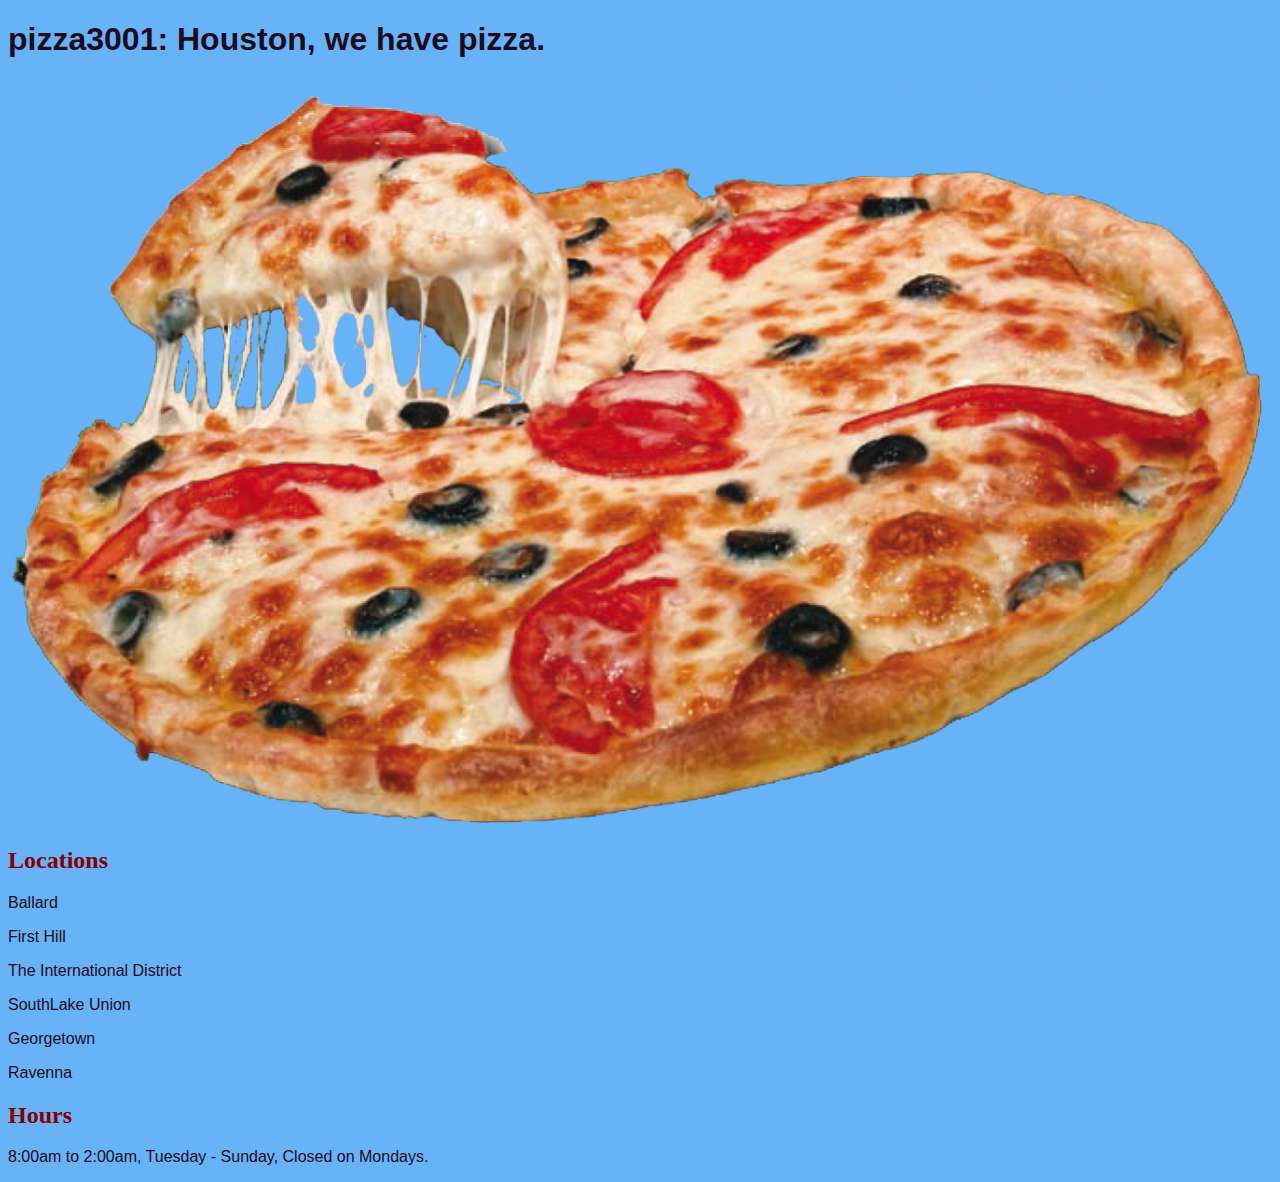
<file: index.html>
<!DOCTYPE html>
<html>

<head>
  <title>pizza3001</title>
   <link rel="stylesheet" href="style.css" type="text/css">
</head>

<body>
  <h1>pizza3001: Houston, we have pizza.</h1>
  <img src="assets/pizza.png">
  <h2>Locations</h2>
  <p>Ballard</p>
  <p>First Hill</p>
  <p>The International District</p>
  <p>SouthLake Union</p>
  <p>Georgetown</p>
  <p>Ravenna</p>
  <h2>Hours</h2>
  <p>8:00am to 2:00am, Tuesday - Sunday, Closed on Mondays.</p>




  <!--<script src="app.js"></script>-->
</body>
</file>
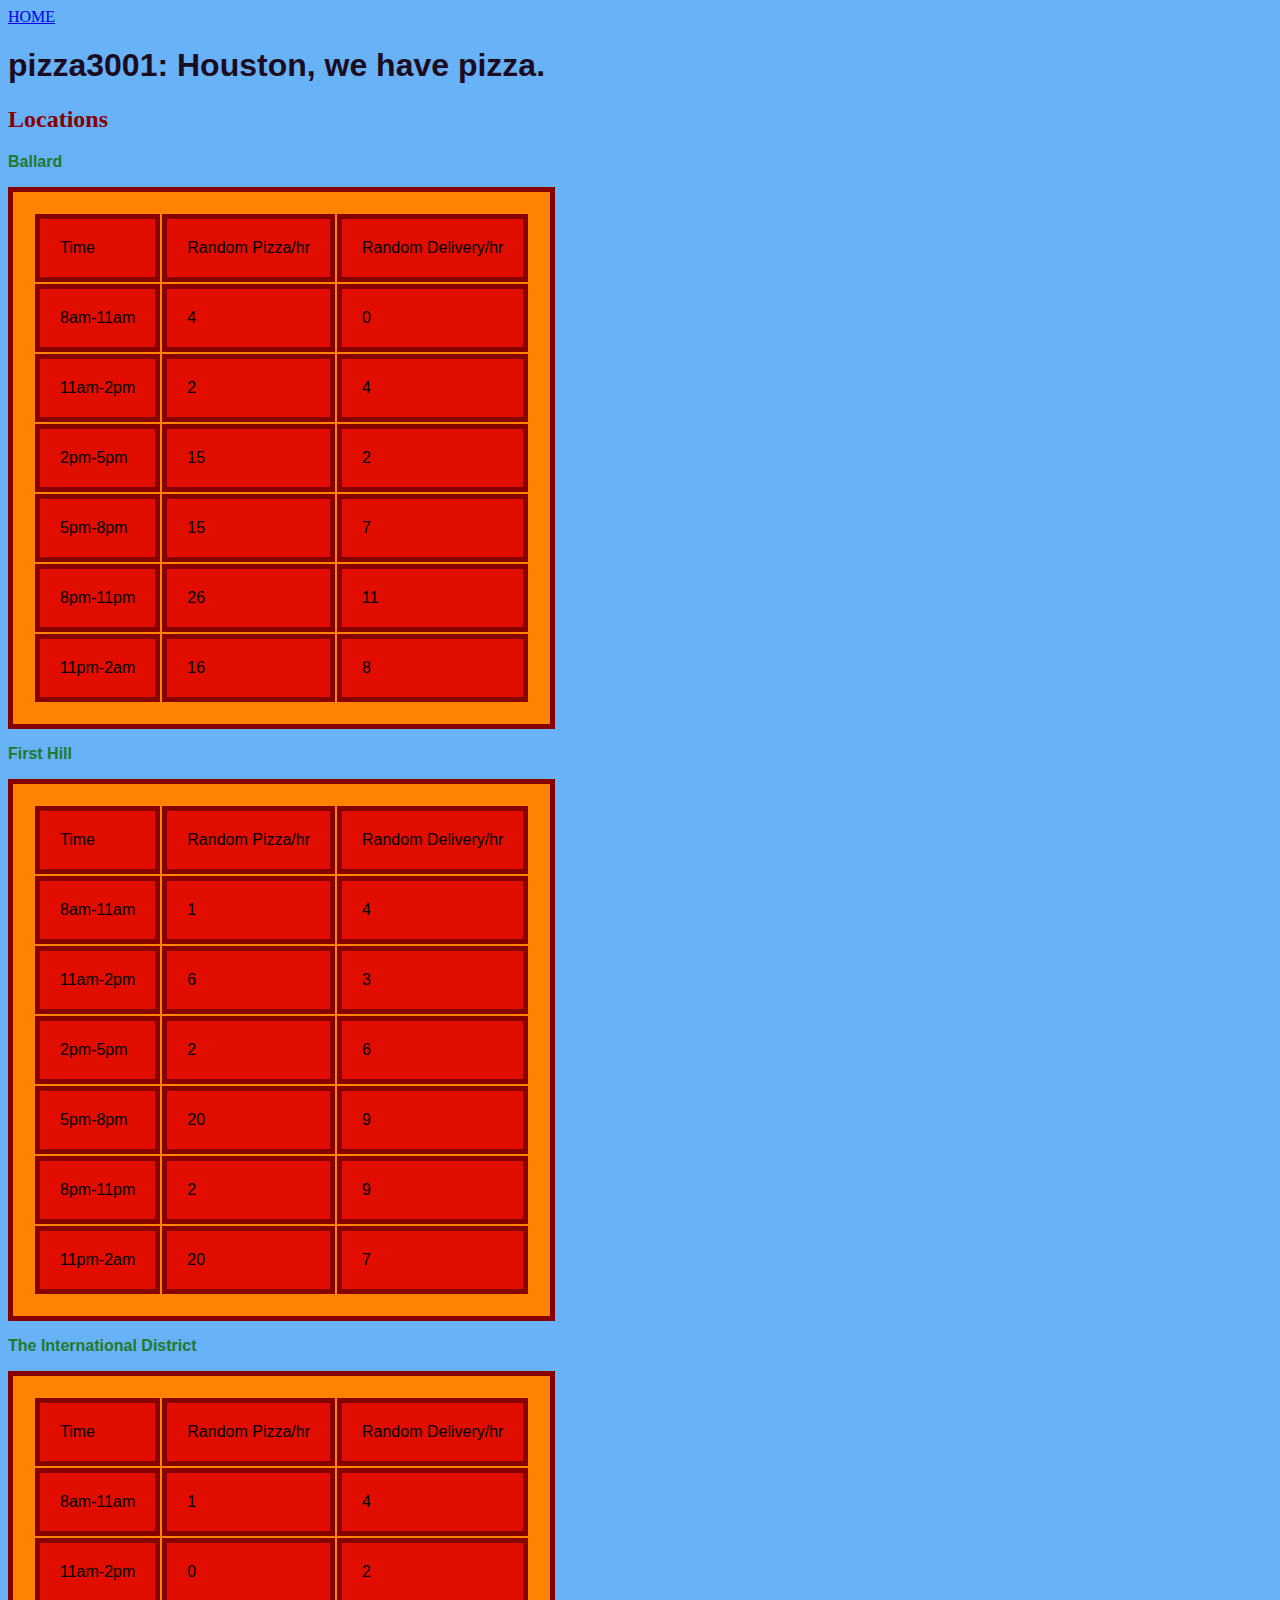
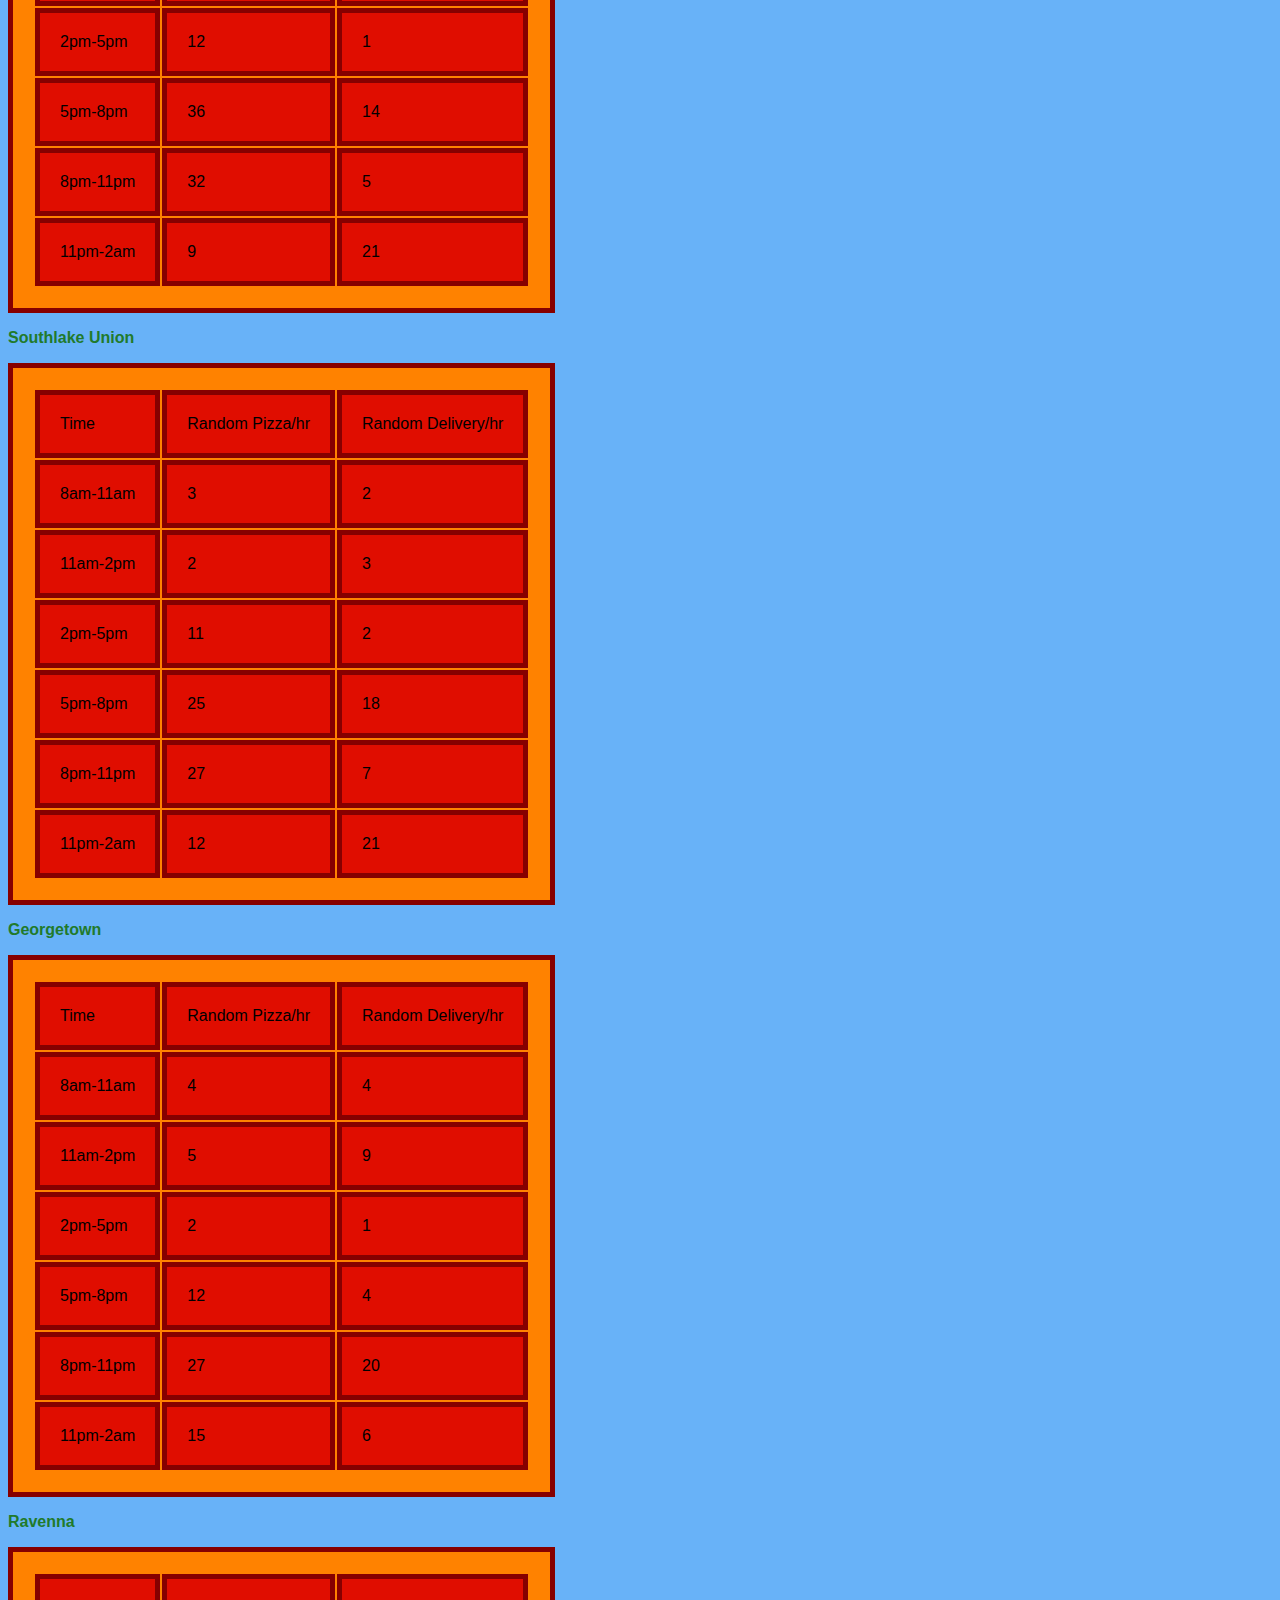
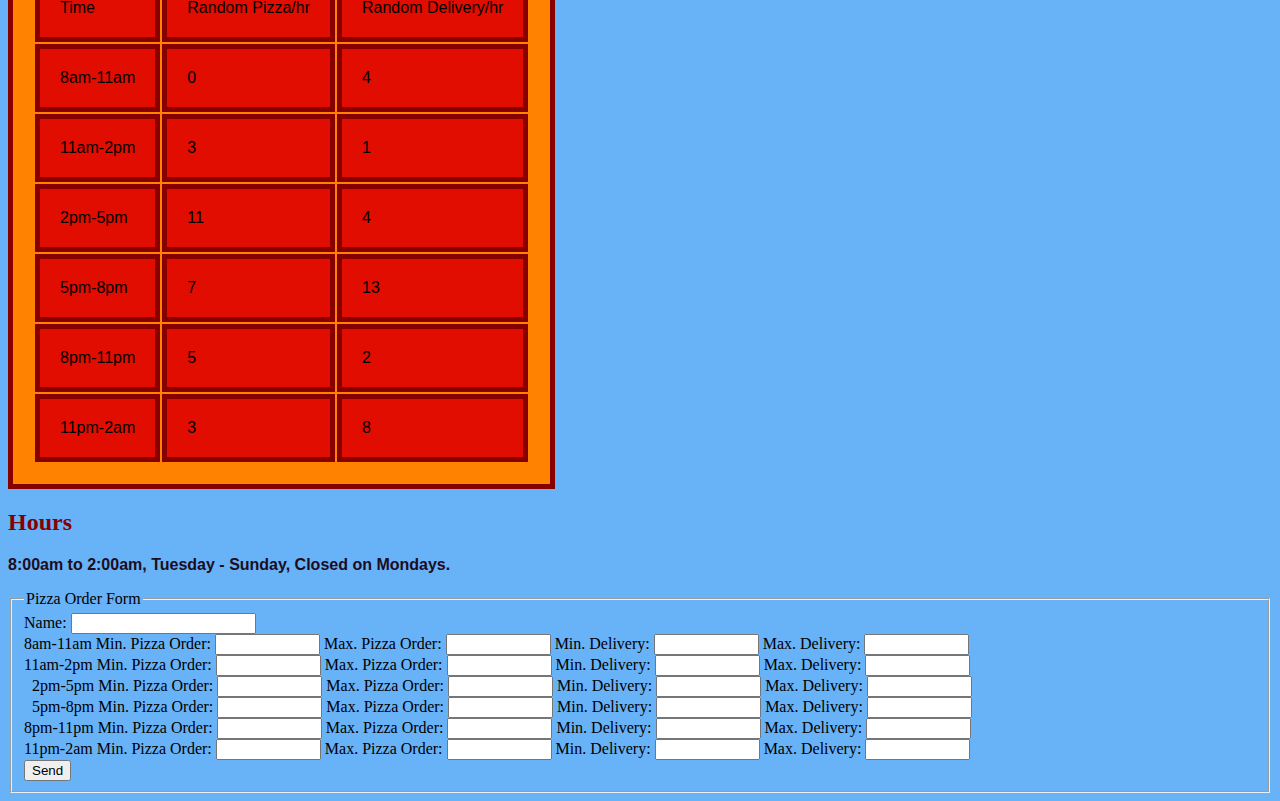
<file: sales-data.html>
<!DOCTYPE html>
<html>

<head>
  <title>pizza3001</title>
  <link rel="stylesheet" type="text/css" href="style.css">
</head>

<body>
  <a href="index.html">HOME</a>
  <h1>pizza3001: Houston, we have pizza.</h1>
  <h2>Locations</h2>
  <p class="location-name"><strong>Ballard</strong></p>
  <table id="ballard"></table>
  <p class="location-name"><strong>First Hill</strong></p>
  <table id="firstHill"></table>
  <p class="location-name"><strong>The International District</strong></p>
  <table id="theInternationalDistrict"></table>
  <p class="location-name"><strong>Southlake Union</strong></p>
  <table id="southlakeUnion"></table>
  <p class="location-name"><strong>Georgetown</strong></p>
  <table id="georgetown"></table>
  <p class="location-name"><strong>Ravenna</strong></p>
  <table id="ravenna"></table>
  <h2>Hours</h2>
  <p><strong>8:00am to 2:00am, Tuesday - Sunday, Closed on Mondays.</strong></p>

  <form id="customerOrder">
    <fieldset>
      <legend>Pizza Order Form</legend>
      <div>
        <label for="name">Name: </label>
        <input name="name" type="text">
      </div>
      <div>
      <span>8am-11am</span>
      <label for="mincust">Min. Pizza Order: </label>
      <input name="mincust" type="text" size="10">

      <label for="maxcust">Max. Pizza Order: </label>
      <input name="maxcust" type="text" size="10">

      <label for="avgcust">Min. Delivery: </label>
      <input name="avgcust" type="text" size="10">

      <label for="avgcust">Max. Delivery: </label>
      <input name="avgcust" type="text" size="10">
    </div>
    <div>
      <span>11am-2pm</span>
      <label for="mincust">Min. Pizza Order: </label>
      <input name="mincust" type="text" size="10">

      <label for="maxcust">Max. Pizza Order: </label>
      <input name="maxcust" type="text" size="10">

      <label for="avgcust">Min. Delivery: </label>
      <input name="avgcust" type="text" size="10">

      <label for="avgcust">Max. Delivery: </label>
      <input name="avgcust" type="text" size="10">
</div>
<div>
      <span>&nbsp;&nbsp;2pm-5pm</span>
      <label for="mincust">Min. Pizza Order: </label>
      <input name="mincust" type="text" size="10">

      <label for="maxcust">Max. Pizza Order: </label>
      <input name="maxcust" type="text" size="10">

      <label for="avgcust">Min. Delivery: </label>
      <input name="avgcust" type="text" size="10">

      <label for="avgcust">Max. Delivery: </label>
      <input name="avgcust" type="text" size="10">
</div>
<div>
      <span>&nbsp;&nbsp;5pm-8pm</span>
      <label for="mincust">Min. Pizza Order: </label>
      <input name="mincust" type="text" size="10">

      <label for="maxcust">Max. Pizza Order: </label>
      <input name="maxcust" type="text" size="10">

      <label for="avgcust">Min. Delivery: </label>
      <input name="avgcust" type="text" size="10">

      <label for="avgcust">Max. Delivery: </label>
      <input name="avgcust" type="text" size="10">
</div>
<div>
      <span>8pm-11pm</span>
      <label for="mincust">Min. Pizza Order: </label>
      <input name="mincust" type="text" size="10">

      <label for="maxcust">Max. Pizza Order: </label>
      <input name="maxcust" type="text" size="10">

      <label for="avgcust">Min. Delivery: </label>
      <input name="avgcust" type="text" size="10">

      <label for="avgcust">Max. Delivery: </label>
      <input name="avgcust" type="text" size="10">
</div>
<div>
      <span>11pm-2am</span>
      <label for="mincust">Min. Pizza Order: </label>
      <input name="mincust" type="text" size="10">

      <label for="maxcust">Max. Pizza Order: </label>
      <input name="maxcust" type="text" size="10">

      <label for="avgcust">Min. Delivery: </label>
      <input name="avgcust" type="text" size="10">

      <label for="avgcust">Max. Delivery: </label>
      <input name="avgcust" type="text" size="10">
</div>



      <button id="send-button" type="submit">Send</button>
    </fieldset>
  </form>









  <script src="app.js"></script>
</body>

</html>
</file>
<file: style.css>
@font-face {
  font-family: 'Industria-Solid';
  src: url('http://ufonts.com/downloads/28820!936775149') format('truetype')
}

body {
    background-color: #68B2F8;
}

header {
    text-align: center;
    margin-left: 5px;
    margin-right: 5px;
    margin-top: 0px;
    margin-bottom: 0px;
    font-size: 30px;
    font-family:"Helvetica";
}

h1,h4, p {
    font-family:"Helvetica";
    color: #1D0C20;
}
#chip {
        text-align: center;

}
.title {
        font-family:"Industria-Solid", Helvetica;
}

img {
    max-width: 100%;
    /*height: auto;
    width: auto\9; /* ie8 */*/
}


/** {
  background-color: #FFD267;
}*/
table, tr, td {
  background-color: #FF8200;
  border: 5px solid #860000;
  /*border-radius: 80px;*/
  padding: 20px;
}
td {
  /*border-radius: 25px;*/
  color: black;
  background-color: #E00D00;
  font-family: sans-serif;
}
h2 {
  color: #860000;
}
.location-name {
  color: #217A2B;
}
</file>
